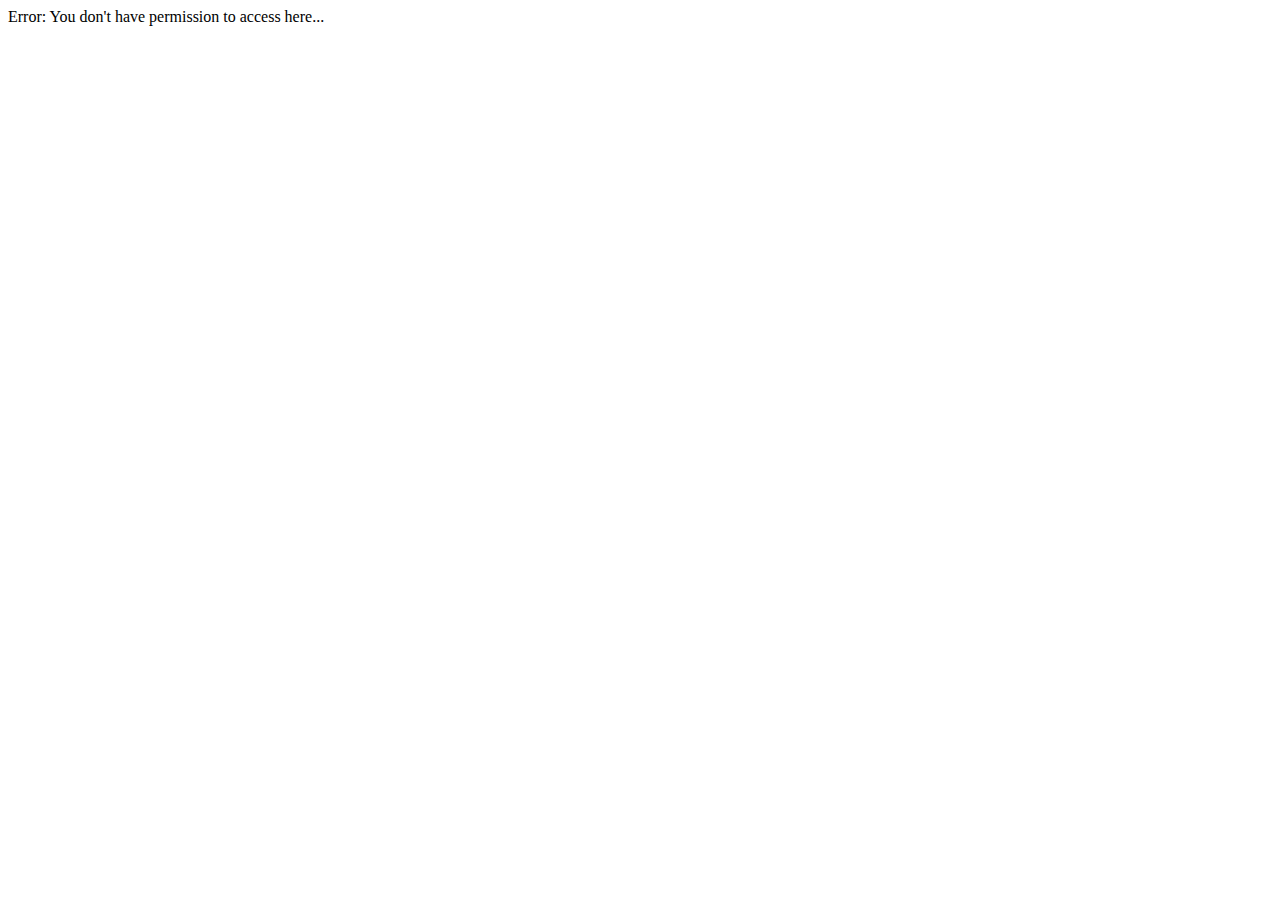
<file: applications/index.html>
<!DOCTYPE html PUBLIC "-//W3C//DTD XHTML 1.0 Transitional//EN" "http://www.w3.org/TR/xhtml1/DTD/xhtml1-transitional.dtd">
<html xmlns="http://www.w3.org/1999/xhtml">
<head>
<meta http-equiv="Content-Type" content="text/html; charset=utf-8" />
<title>ZanPHP - Error: You don't have permission to access here...</title>
</head>

<body>
Error: You don't have permission to access here...
</body>
</html>
</file>
